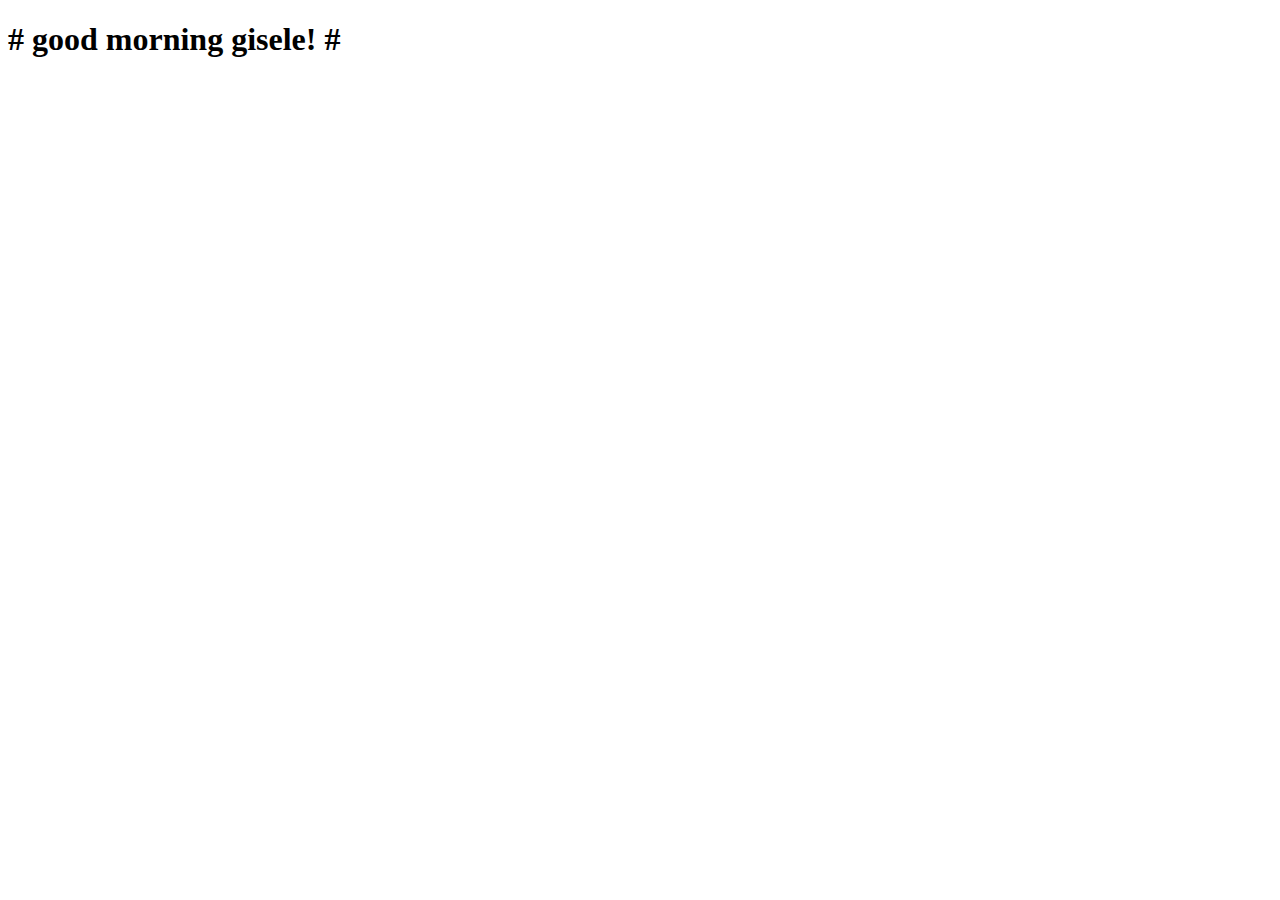
<file: index.html>
<!DOCTYPE html>
<html lang="en">
<head>
    <meta charset="UTF-8">
    <meta http-equiv="X-UA-Compatible" content="IE=edge">
    <meta name="viewport" content="width=device-width, initial-scale=1.0">
    <title>Document</title>
</head>
<body>


    <h1 onclick="makeGreen()"># good morning gisele! #</h1>

    <script>
        // console.log('loading!');
        // const h1 = document.querySelector('h1');
        // console.log(h1.textContent);
        // // console.assert(document.querySelector('h2'), 'h2 not found');
        // const singer = [
        //     {
        //         first :'vava',
        //         last: 'magritte'},
        //     {
        //         first :'oli',
        //         last :'chris'
        //      },
        //     {
        //         first :'gigi',
        //         last :'dodo',
        //     }
        // ];
        // console.table(singer);
        // setTimeout(() =>{
        //     h1.textContent = 'hello, console!';
        //     console .log(h1.textContent);
        // }, 3000);
            const dogs= [{
                name: 'bobo', age : 4
            },
        {
            name :'dodo', age: 5
        },
        {
            name :'dede',age: 7
        }
    ];
    function makeGreen() {
        const h1 = document.querySelector('h1');
        h1.style.color = '#000fff';
        h1.style.fontSize = '50px';
        h1.style.alignContent ='center';
        
    }
    console. log('hello there',(e))
    makeGreen ();
    // ,pop is used to remove the last array index
    const rem= dogs.pop();
    console.log(rem);
    //and we use push( ) to add index in array

    //functionssss
    function sumFunction(a,b) {
        console.log(3+4);
        
    }
    sumFunction();

//global\local\ block scope of variables
    const myGlobal = 10;

function fun1() {
 
   oopsGlobal = 5;

}

function fun2() {
  var output = "";
  if (typeof myGlobal != "undefined") {
    output += "myGlobal: " + myGlobal;
  }
  if (typeof oopsGlobal != "undefined") {
    output += " oopsGlobal: " + oopsGlobal;
  }
  console.log(output);
}

//another example on local and global
const outerWear = 'jeans';
function myOutFit() {
    const outerWear= "t-shirt";
}
return myOutFit();

// underfined var under function
const sum =0;
function addOne(nbr) {

    sum =sum + 5;
}
function addTwo(nbr1){
    sum = sum + 2;
}
addOne ();
addTwo();

// this work well/we use map to mutliply the items in the array
const arrr = [1,2,3];
// const doubled = arrr .map(item => item * 2);
// console.log(doubled);

//
function times(items) {
    return items * 3;
    
}
// another multiply
function mult(multi,...args){
    return args.map(y => multi * y);
}
const arr = mult (3,4,5);
console.log(arr);

// arrow function
let a =[
    't',
    'y',
    'u',
    'i'
];
let a2 = a.map(function(s)
{
    return s.length;
});
console.log(a2);
// /////////////////////////
function person(){
     var self= this;
     self.age =1;
    setInterval(function growUp() {
        self.age ++;
        
    }, 10);
     var p = new person();

}

///////////////////////////////


   </script>
</body>
</html>
</file>
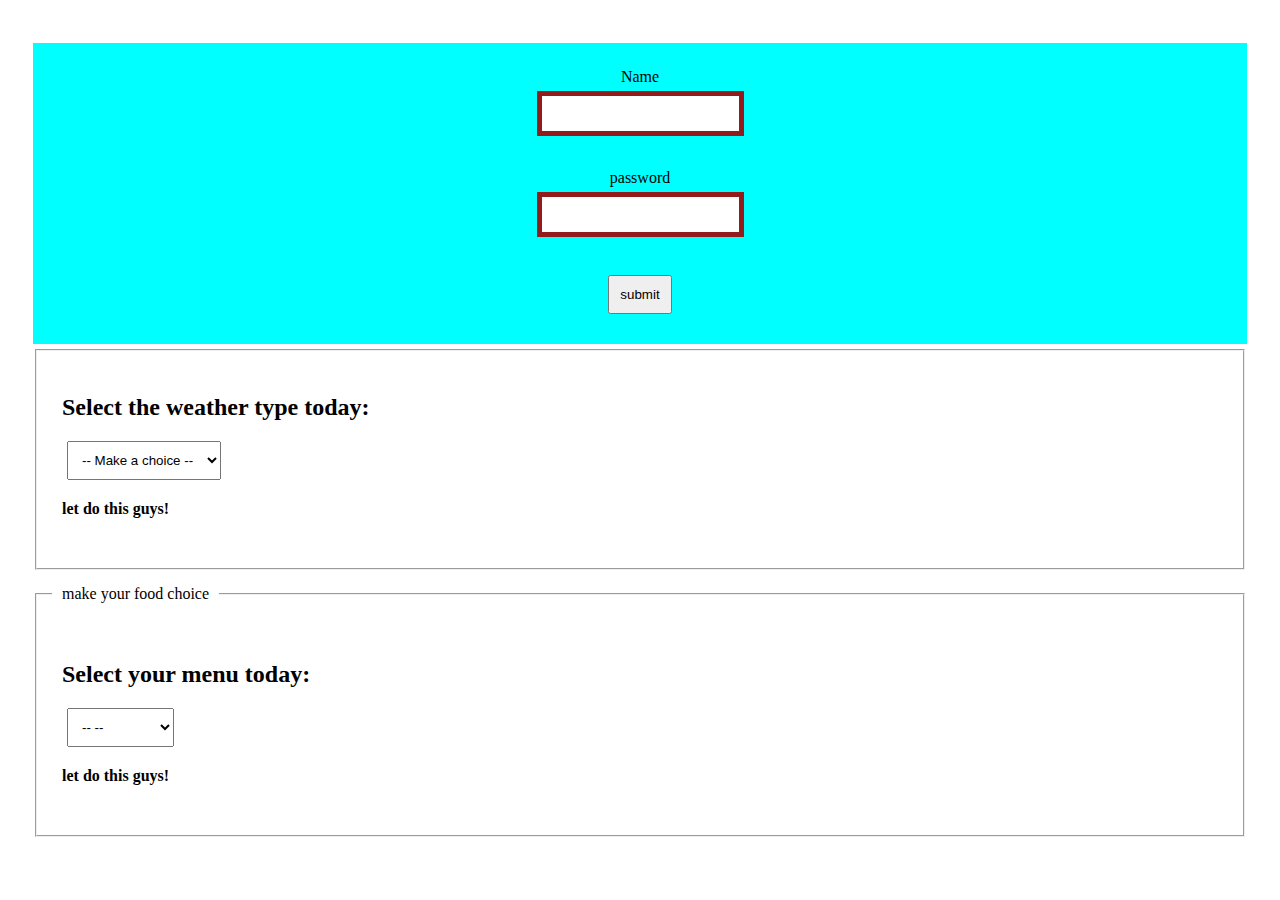
<file: if and switch.html>
<!DOCTYPE html>
<html lang="en">
<head>
    <meta charset="UTF-8">
    <meta http-equiv="X-UA-Compatible" content="IE=edge">
    <meta name="viewport" content="width=device-width, initial-scale=1.0">
    <title>100days of codes</title>
    <link rel="stylesheet" href="style.css">
    <script defer src="form.js"></script>
</head>
<body>
   <div id="error"></div>
    <div class="form">
        <form action="javascript.html" method="get" id="form">
           
           <div>
            <label for="name">Name</label><br>
            <input type="text" name="name" id="name"> <br> <br>
           </div>
           <div>
            <label for="password">password</label><br>
            <input type="password" id="password" name="password" ><br> <br>
           </div>
           <div>
            <button type="submit">submit</button>
           </div>
           
        </form>
    </div>

    <fieldset>
        <label for="weather"> <h2>Select the weather type today:</h2> </label>
        <select id="weather">
          <option value=""><h6>-- Make a choice --</h6></option>
          <option value="sunny">Sunny</option>
          <option value="rainy">Rainy</option>
          <option value="snowing">Snowing</option>
          <option value="overcast">Overcast</option>
        </select>
        
<h4> let do this guys! </h4>
<h5></h5>
</fieldset>
<fieldset>
   <legend>make your food choice </legend> 
    <label for="Food"> <h2>Select your menu today:</h2> </label>
    <Select id="Food">
      <option value=""><h6>--     --</h6></option>
      <option value="rice">rice</option>
      <option value="potatoes">potatoes</option>
      <option value="vegetables">vegetables</option>
      <option value="fruits">fruits</option>
    </Select>
    
<h4> let do this guys! </h4>
<h3></h3>
</fieldset>

</body>
</html
</file>
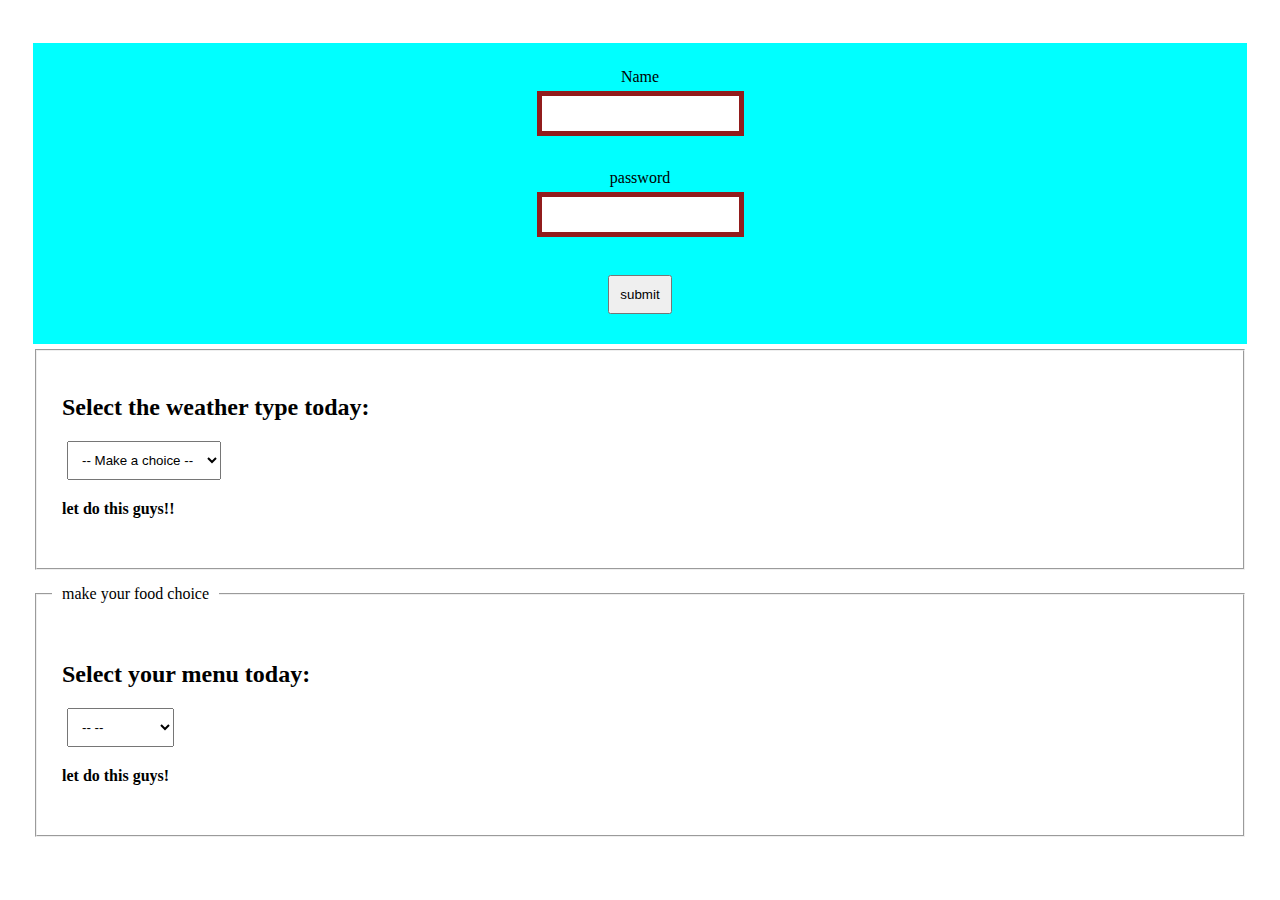
<file: javascript.html>
<!DOCTYPE html>
<html lang="en">
<head>
    <meta charset="UTF-8">
    <meta http-equiv="X-UA-Compatible" content="IE=edge">
    <meta name="viewport" content="width=device-width, initial-scale=1.0">
    <title>100days of codes</title>
    <link rel="stylesheet" href="style.css">
    <script defer src="form.js"></script>
</head>
<body>
   <div id="error"></div>
    <div class="form">
        <form action="javascript.html" method="get" id="form">
           
           <div>
            <label for="name">Name</label><br>
            <input type="text" name="name" id="name"> <br> <br>
           </div>
           <div>
            <label for="password">password</label><br>
            <input type="password" id="password" name="password" ><br> <br>
           </div>
           <div>
            <button type="submit">submit</button>
           </div>
           
        </form>
    </div>

    <fieldset>
        <label for="weather"> <h2>Select the weather type today:</h2> </label>
        <select id="weather">
          <option value=""><h6>-- Make a choice --</h6></option>
          <option value="sunny">Sunny</option>
          <option value="rainy">Rainy</option>
          <option value="snowing">Snowing</option>
          <option value="overcast">Overcast</option>
        </select>
        
<h4> let do this guys!! </h4>
<h5></h5>
</fieldset>
<fieldset>
   <legend>make your food choice </legend> 
    <label for="Food"> <h2>Select your menu today:</h2> </label>
    <Select id="Food">
      <option value=""><h6>--     --</h6></option>
      <option value="rice">rice</option>
      <option value="potatoes">potatoes</option>
      <option value="vegetables">vegetables</option>
      <option value="fruits">fruits</option>
    </Select>
    
<h4> let do this guys! </h4>
<h3 id="res"></h3>
</fieldset>

</body>
</html
</file>
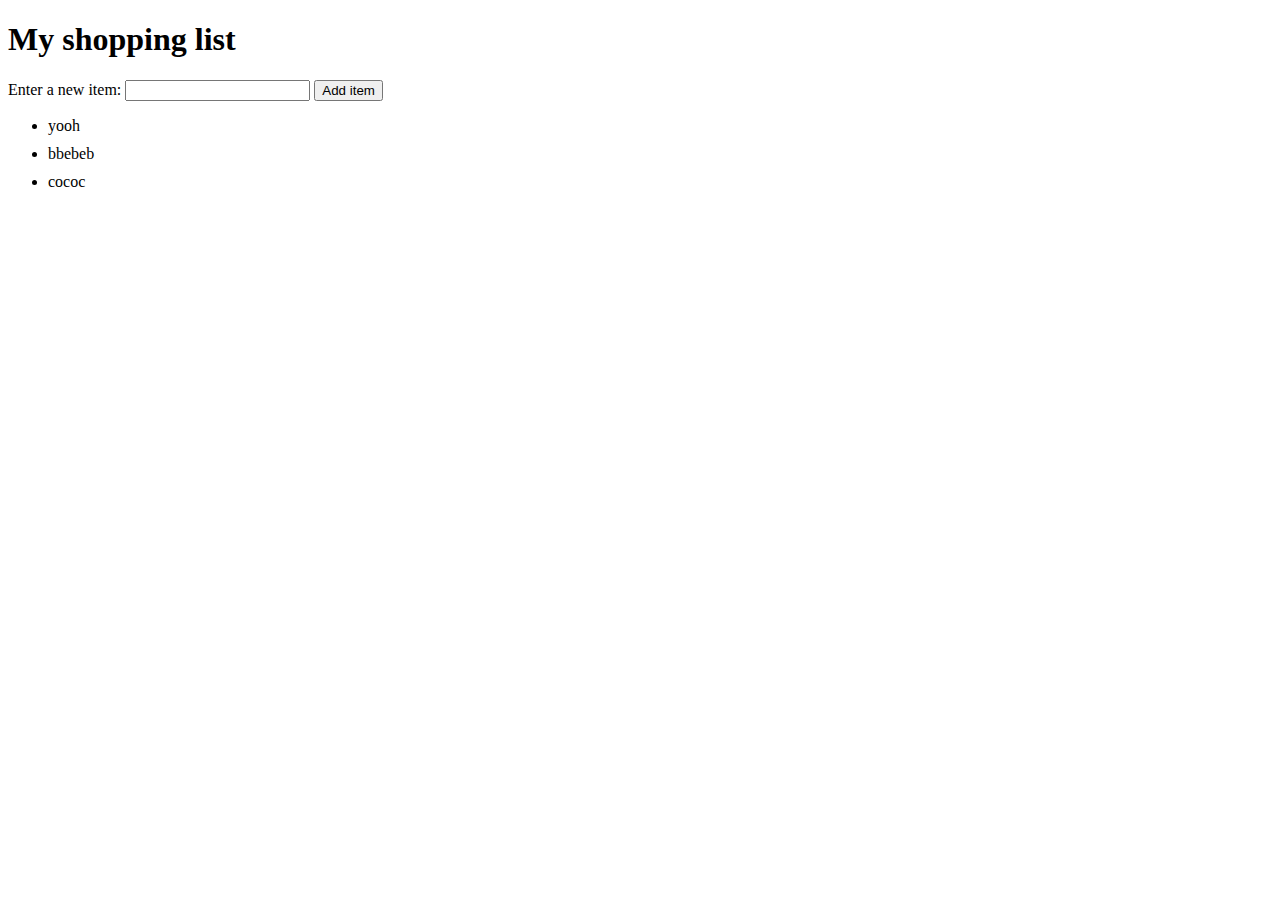
<file: shopinglist.html>
<!DOCTYPE html>
<html>
  <head>
    <meta charset="utf-8">
    <meta name="viewport" content="width=device-width, initial-scale=1.0">
    <title>Shopping list example</title>
    <style>
      li {
        margin-bottom: 10px;
      }

      li button {
        font-size: 8px;
        margin-left: 20px;
        color: #666;
      }
    </style>
  </head>
  <body>

    <h1>My shopping list</h1>

    <div>
      <label for="item">Enter a new item:</label>
      <input type="text" name="item" id="item">
      <button>Add item</button>
    </div>

    <ul>
        <li>yooh</li>
        <li>bbebeb</li>
        <li>cococ</li>
        
    </ul>

    <script>
        const ul= document.querySelector('ul');
        const input=document.querySelector('input');
        const button=document.querySelector('button');
//function that will run in response to the button being clicked
        button.addEventListener('click',()=> {
            const items= input.value;
            input.value= '';

            const listItem = document.createElement('li');
        const listText = document.createElement('span');
        const listBtn = document.createElement('button');

        listItem.appendChild(listText);
        listText.textContent = myItem;
        listItem.appendChild(listBtn);
        listBtn.textContent = 'Delete';
        list.appendChild(listItem);

        listBtn.addEventListener('click', () => {
          list.removeChild(listItem);
        });

        input.focus();
      });
        
    </script>
  </body>
</html>
</file>
<file: style.css>
*{
padding: 10px;
width: auto;
margin: 5px;


}
.form{
    background-color: aqua;
    width:auto;
    padding: 5px;
    margin: 3px;
    text-align: center;

}
 div{
   margin: auto;
   padding: 5px;
   display: block;
   



}
div input{
    border: 5px solid rgb(146, 28, 28);
    

}
</file>
